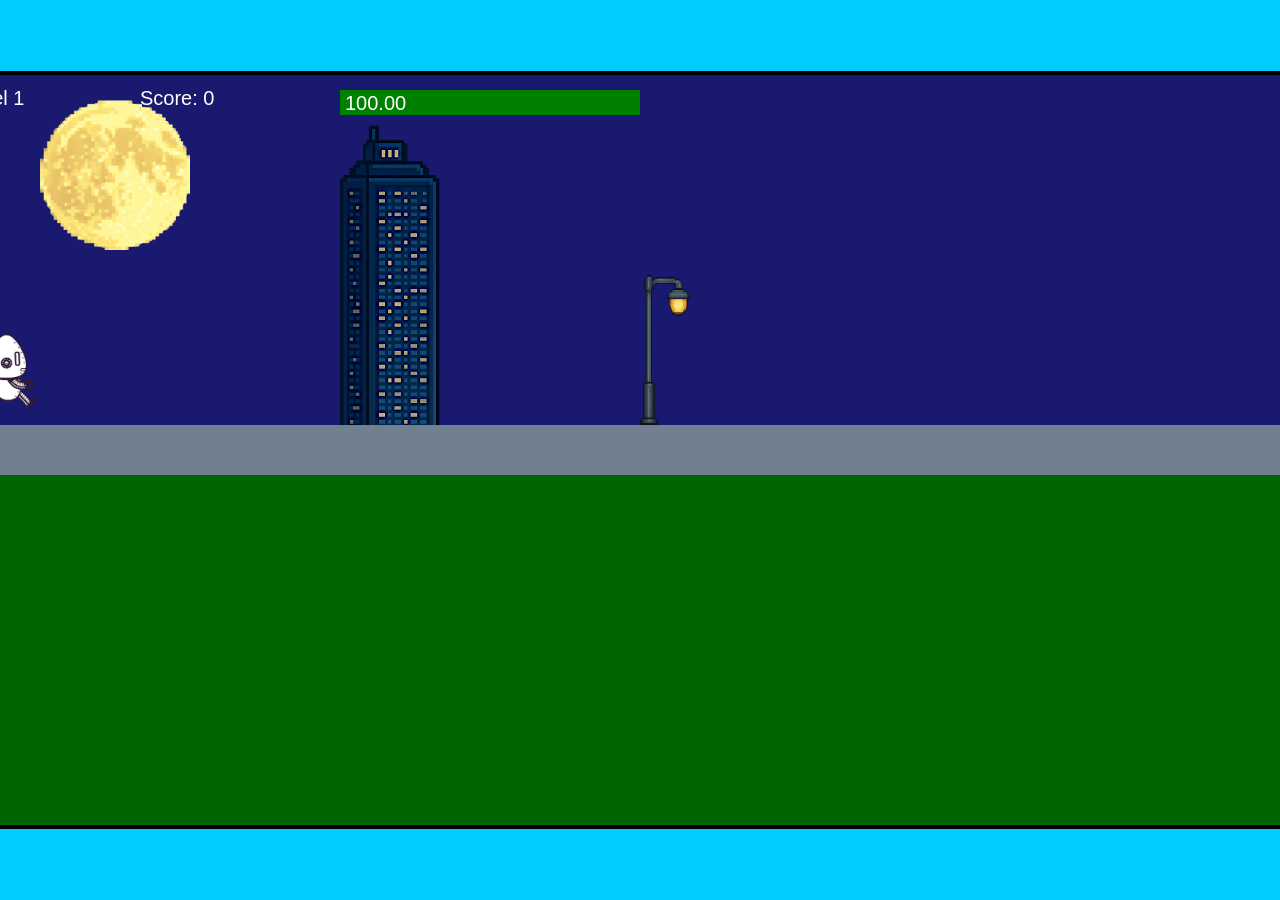
<file: fsd-projects/runtime/index.html>
<!DOCTYPE html>
<html lang="en">
  <head>
    <meta charset="UTF-8" />
    <meta name="viewport" content="width=device-width, initial-scale=1.0" />
    <title>Runtime Neo</title>
    <link rel="stylesheet" href="runtime.css" />
    <script src="https://code.jquery.com/jquery-3.1.0.js"></script>
    <script src="setup.js"></script>
    <script src="levels.js"></script>
    <script src="scenery.js"></script>
    <script src="student.js"></script>
    <script src="main.js"></script>
  </head>
  <body id="body">
    <canvas id="gameCanvas" width="1400" height="750"></canvas>
    <img id="player" src="images/halle.png" />
    <img id="projectile" src="images/projectile.png" />
    <img id="basicPlatform" src="images/interactable/basicPlatform.png" />
    <img id="spikes" src="images/interactable/spikes.png" />
    <img id="bug" src="images/interactable/bug.png" />
    <img id="healthUp" src="images/interactable/healthUp.png" />
    <img id="flag" src="images/interactable/flag.png" />
    <img id="moon" src="images/backgrounds/moon.png" />
    <img id="building" src="images/backgrounds/building.png" />
    <img id="lamp" src="images/backgrounds/lamp.png" />
  </body>
</html>
</file>
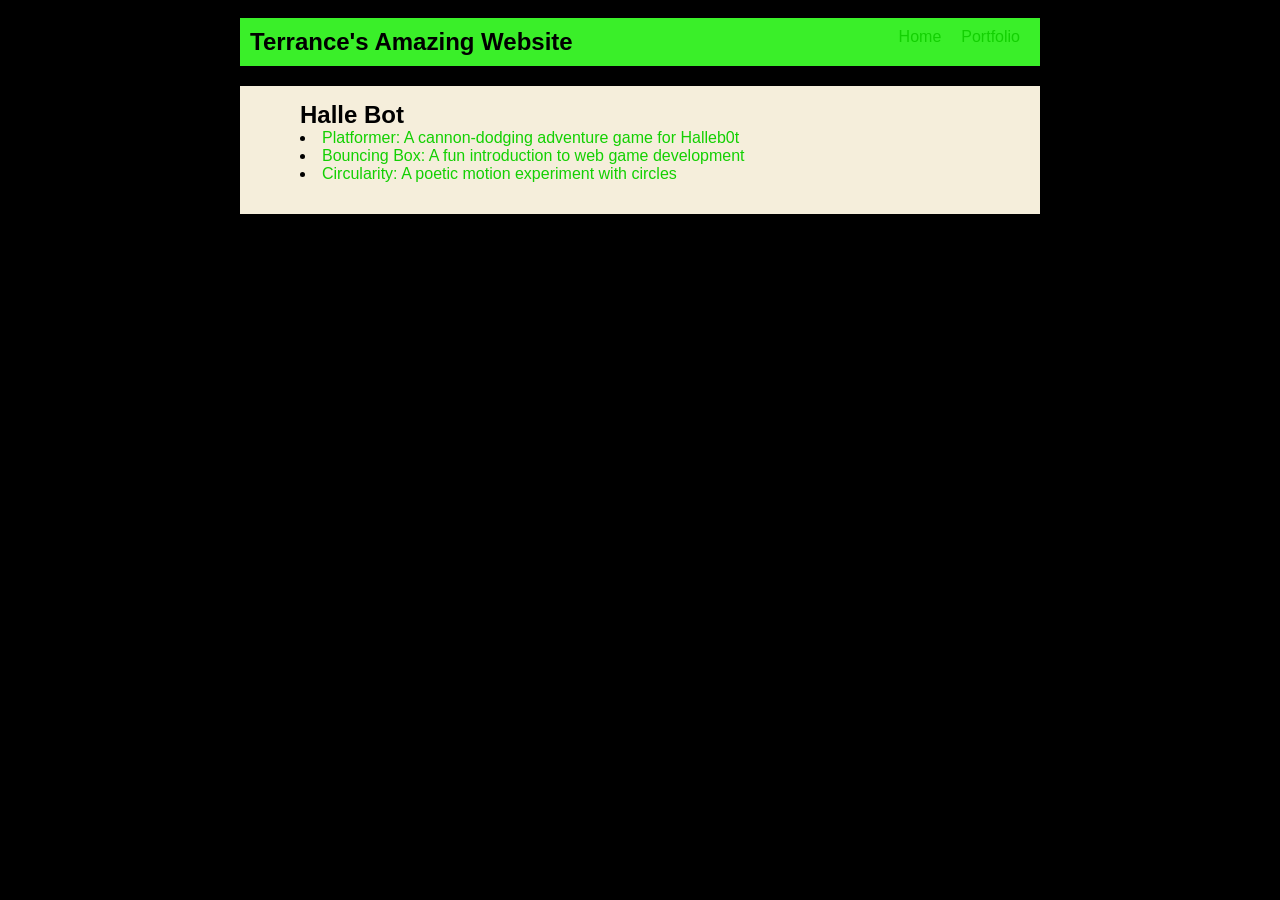
<file: portfolio.html>
<!DOCTYPE html>
<html>
  <head>
    <title>My Awesome Website</title>
    <link rel="stylesheet" href="style.css" />
</head>
  

  <body>
    <!-- All content goes here -->
    <div id="all-contents">
      <nav> 
       <h1>Terrance's Amazing Website</h1>
       <ul id="nav-ul">
        <li class="nav-li">
  <a href="index.html">Home</a>
  <li class="nav-li">
  <a href="portfolio.html">Portfolio</a>
</li>
</li>

</ul>
      </nav>

      <main>  
 <!-- Sidebar section -->
  <div class="sidebar">

  </div>

  <!-- Content section -->
  <div class="content">
      <h2>Halle Bot</h2>
    <li>
  <a href="fsd-projects/platformer/">Platformer: A cannon-dodging adventure game for Halleb0t</a>
</li>
<li>
  <a href="fsd-projects/bouncing-box/">Bouncing Box: A fun introduction to web game development</a>
</li>
<li>
  <a href="fsd-projects/circularity/">Circularity: A poetic motion experiment with circles</a>
</li>
      <p></p>
  </div>

      </main>
    </div>
  </body>
</html>
</file>
<file: fsd-projects/runtime/runtime.css>
/* runtime.css */
/* Styles for Runtime Neo auto-runner game */

img {
  display: none;
}

#gameCanvas {
  position: absolute;
  border: 4px solid #000;
  top: 50%;
  left: 50%;
  transform: translate(-50%, -50%);
}

body {
  margin: 0;
  background-color: #00ccff;
  font-family: Arial, sans-serif;
  text-align: center;
  overflow: hidden;
}
</file>
<file: style.css>
body {
    background: rgb(0, 0, 0);
    color: rgb(45, 45, 45);
    padding: 10px;
    font-family: Arial, sans-serif;
}

#all-contents {
    max-width: 800px;
    margin: auto;
}

/* navigation menu */
nav {
    background: rgb(58, 239, 41);
    margin: 0 auto;
    display: flex;
    padding: 10px;
    margin-bottom: 20px;
}

h1 {
    display: flex;
    align-items: center;
    color: rgb(0, 0, 0);
    flex: 1;
    margin: 0;
}

#nav-ul {
    list-style-type: none;
    margin: 0;
    padding: 0;
    display: flex;
}

.nav-li {
    display: inline-block;
    padding: 0 10px;
}

a {
    text-decoration: none;
    color: #13d002;
}

/* main container area beneath menu */
main {
    background: rgb(245, 238, 219);
    display: flex;
    margin-top: 20px;
}

.sidebar {
    margin-right: 25px;
    padding: 10px;
}

.sidebar-img {
    width: 200px;
}

.content {
    flex: 1;
    padding: 15px;
    color: black
}

/* interests section styles */
#interests {
    border: 4px silver ridge;
    padding: 8px;
    margin-top: 20px;
}

h2, h3 {
    margin: 0px;
}
/* Portfolio styles */
.content h1 {
  color: black;
}

#portfolio {
  list-style-type: none;
  padding-left: 0;
}

#portfolio li {
  background: #000000;
  padding: 10px;
  border-radius: 10px;
  margin-bottom: 10px;
}

#portfolio li:hover {
  background: #000000;
}

#portfolio a {
  text-decoration: none;
  color: #ce0c0c;
}
</file>
